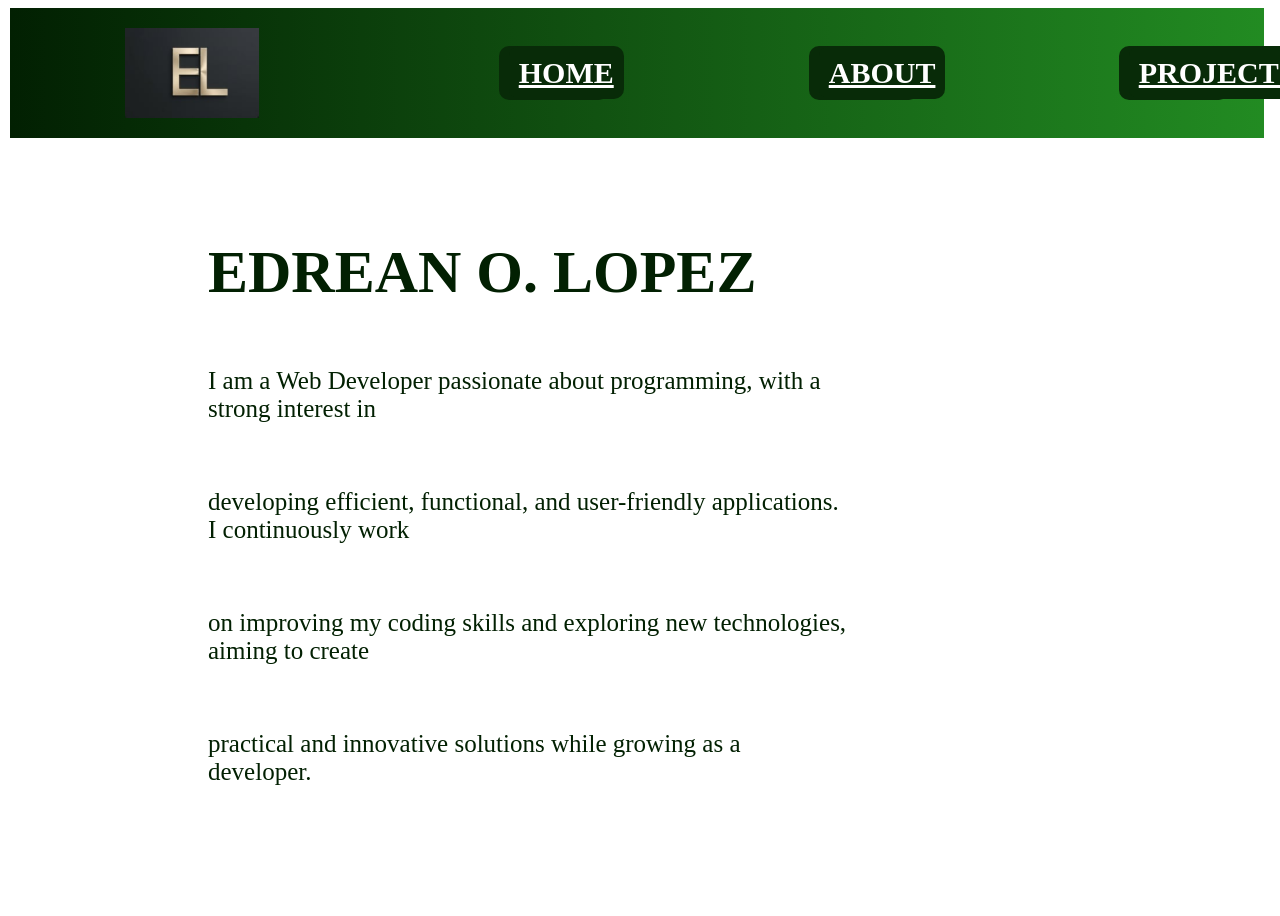
<file: project/index.html>
<!DOCTYPE html>
<html lang="en">
<head>
    <meta charset="UTF-8">
    <meta name="viewport" content="width=device-width, initial-scale=1.0">
    <title>Portfolio</title>
    <link rel="stylesheet" href="stylesheet.css">
</head>
<body>
    <!-- NAVBAR -->
    <header>
        <img src="logo.port.png" class="hello">
        <ul>
            <li><a href="#HOME">HOME</a></li>
            <li><a href="#about">ABOUT</a></li>
            <li><a href="#projects">PROJECTS</a></li>
            <li><a href="#contact">CONTACTS</a></li>
        </ul>
    </header>
    <div class="container">
        <h1>EDREAN O. LOPEZ</h1>
        <p>I am a Web Developer passionate about programming, with a strong interest in</p>
        <p>developing efficient, functional, and user-friendly applications. I continuously work</p>
        <P>on improving my coding skills and exploring new technologies, aiming to create </P>
        <P>practical and innovative solutions while growing as a developer.</P>
</body>
</html>
</file>
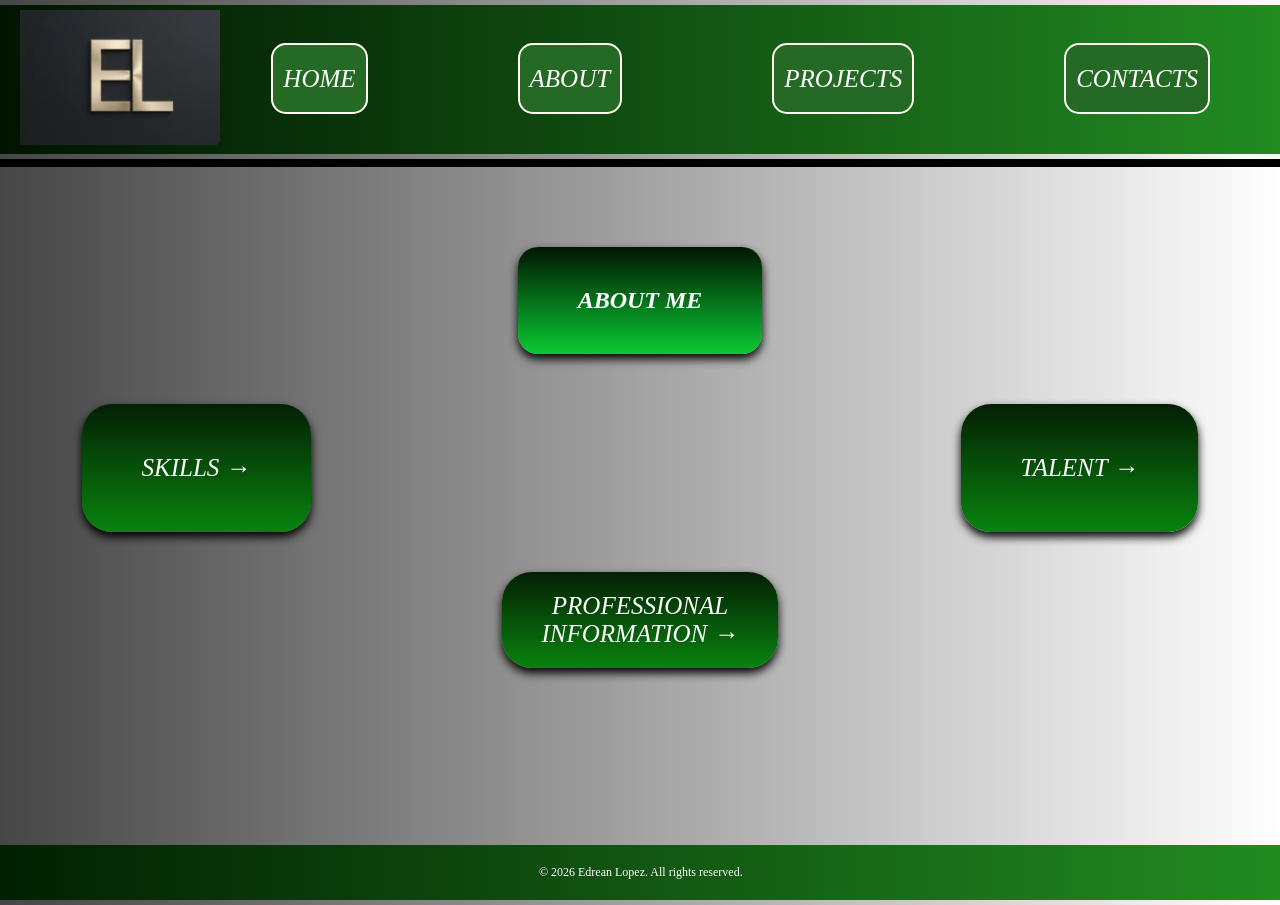
<file: ABOUT.html>
<!DOCTYPE html>
<html lang="en">
<head>
    <meta charset="UTF-8">
    <meta name="viewport" content="width=device-width, initial-scale=1.0">
    <title>Portfolio</title>
    <link rel="stylesheet" href="stylesheet.css">
</head>
<body>
       <nav class="navbar">
        <div class="logo">
            <img src="logo.port.png" alt="Logo">
        </div>
         <ul class="nav-links">
            <li><a href="MAIN.html">HOME</a></li>
               <li><a href="ABOUT.html">ABOUT</a></li>
            <li><a href="PROJECT1.html">PROJECTS</a></li>
            <li><a href="CONTACTS.html">CONTACTS</a></li>
        </ul>
    </nav>
    <hr>
               <section class="about-section">
    <h2 class="aboutme">ABOUT ME</h2>

    <div class="buttons">
    <a href="SKILLS.html" class="button1">SKILLS →</a>
    <a href="TALENT.html" class="button2">TALENT →</a>
</div>

<a href="PROFESSIONAL.html" class="PROFESSIONAL">
    <p>PROFESSIONAL</p>
    <p>INFORMATION →</p>
</a>


</section>
    <footer>
        <p>&copy; 2026 Edrean Lopez. All rights reserved.</p>
    </footer>

</body>
</html>
</file>
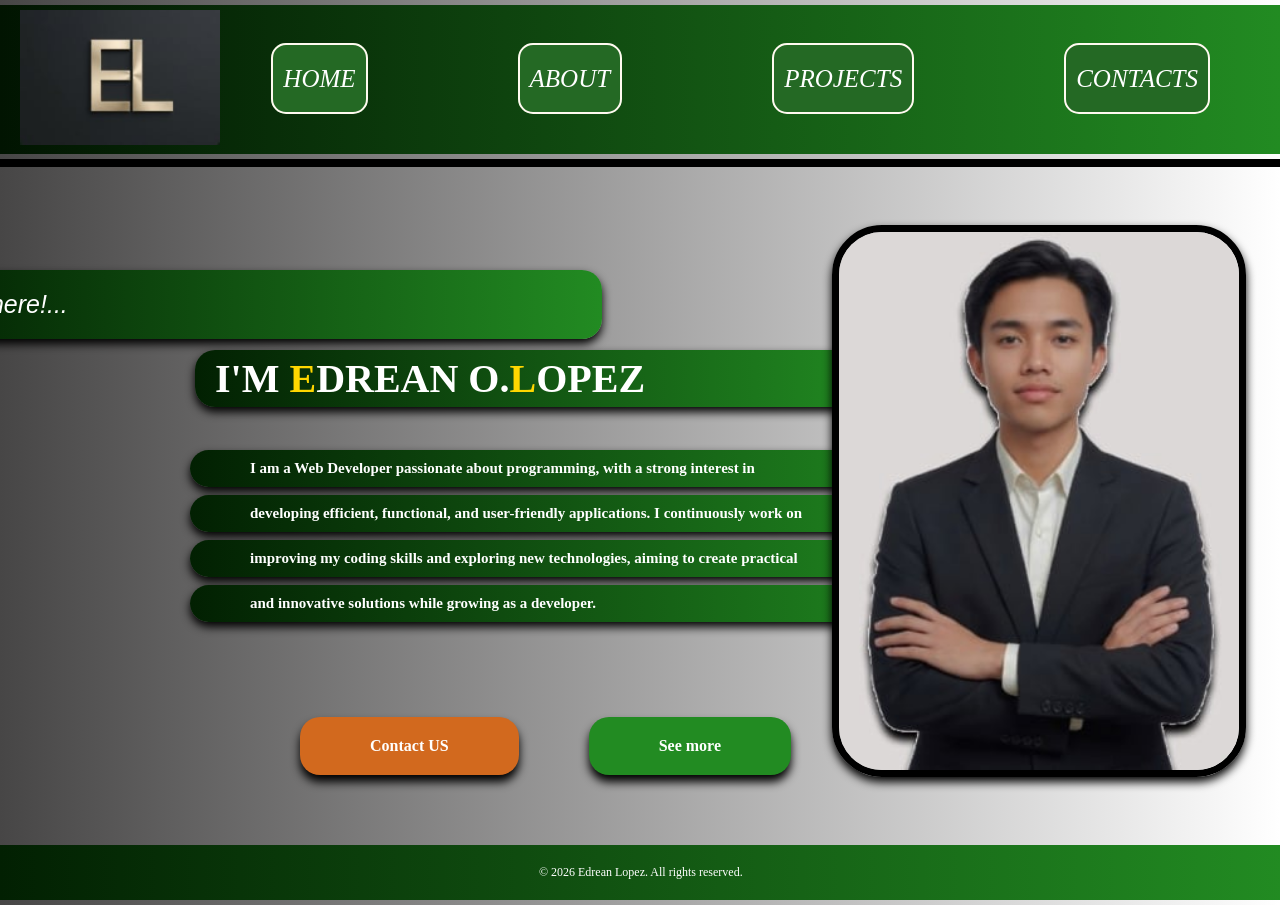
<file: MAIN.html>
<!DOCTYPE html>
<html lang="en">
<head>
    <meta charset="UTF-8">
    <meta name="viewport" content="width=device-width, initial-scale=1.0">
    <title>Portfolio</title>
    <link rel="stylesheet" href="stylesheet.css">
</head>
<body>
       <nav class="navbar">
        <div class="logo">
            <img src="logo.port.png" alt="Logo">
        </div>
         <ul class="nav-links">
            <li><a href="MAIN.html">HOME</a></li>
              <li><a href="ABOUT.html">ABOUT</a></li>
            <li><a href="PROJECT1.html">PROJECTS</a></li>
            <li><a href="CONTACTS.html">CONTACTS</a></li>
        </ul>
    </nav>
<hr>
    <main>
        <section class="[short-descri]">
            <div class="greeting">Hey there!...</div>
            <h1 class="name">I'M <span class="highlight">E</span>DREAN O.<span class="highlight">L</span>OPEZ</h1>
            <p class="bio">
                I am a Web Developer passionate about programming, with a strong interest in
                </p>    
             <p class="bio1">
                developing efficient, functional, and user-friendly applications. I continuously work on 
                </p>    
             <p class="bio2">
                improving my coding skills and exploring new technologies, aiming to create practical
                </p>    
             <p class="bio3">
                and innovative solutions while growing as a developer.
                   <div class="ME">
            </p>
            <div class="button-group">
                <a href="CONTACTS.html" class="contact">Contact US</a>
                <a href="ABOUT.html"  class="more">See more</a>
            </div>
            <div class="ME">
               <img src="PIC.OF.ME.PNG.png"="me">
    </div>
        </section>
    </main>
    <footer>
        &copy; 2026 Edrean Lopez. All rights reserved.
    </footer>

</body>
</html>
</file>
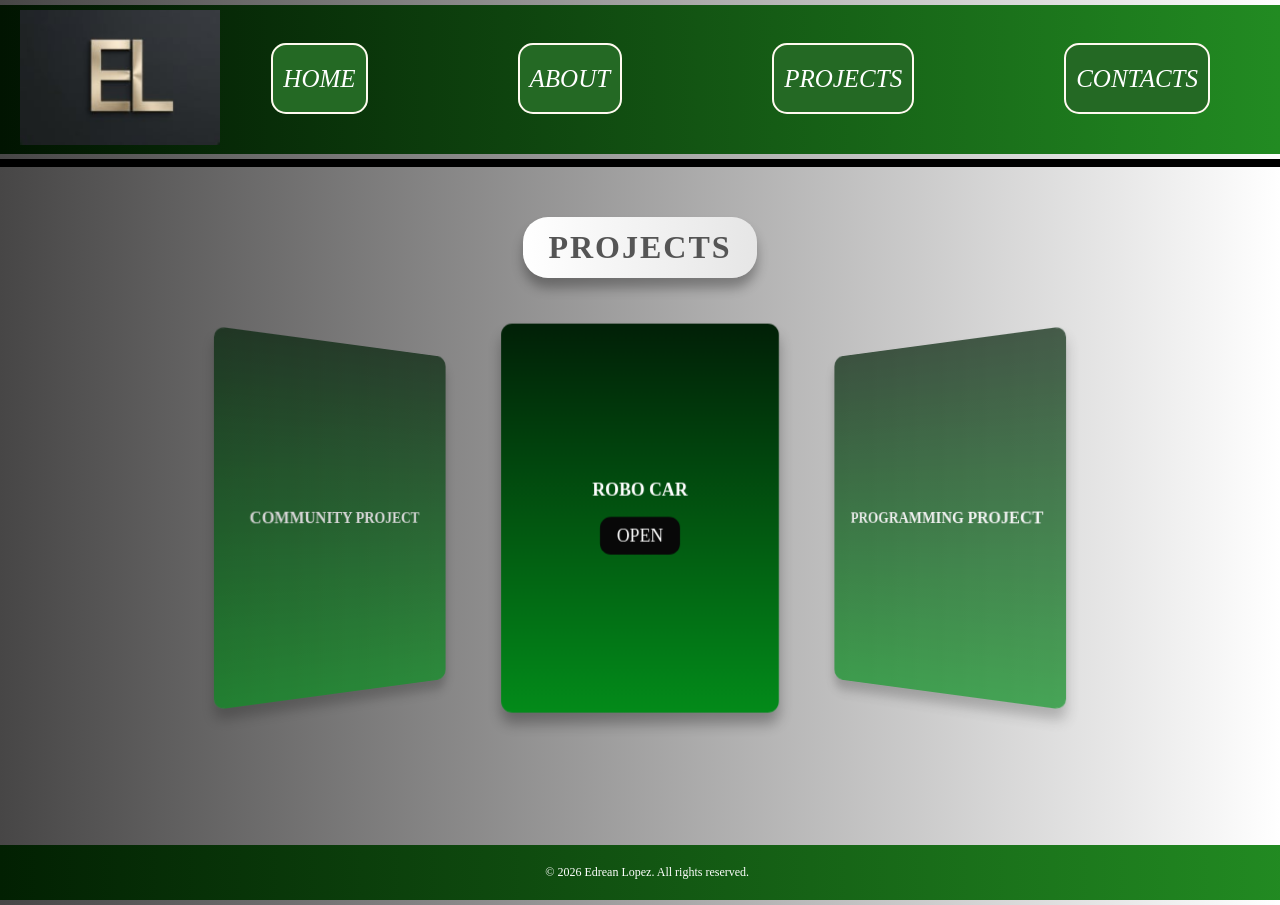
<file: PROJECT1.html>
<!DOCTYPE html>
<html lang="en">
<head>
    <meta charset="UTF-8">
    <meta name="viewport" content="width=device-width, initial-scale=1.0">
    <title>Portfolio</title>
    <link rel="stylesheet" href="PROJECT1.CSS">
</head>
<body>
       <nav class="navbar">
        <div class="logo">
            <img src="logo.port.png" alt="Logo">
        </div>
         <ul class="nav-links">
            <li><a href="MAIN.html">HOME</a></li>
            <li><a href="ABOUT.html">ABOUT</a></li>
            <li><a href="PROJECT1.html">PROJECTS</a></li>
            <li><a href="CONTACTS.html">CONTACTS</a></li>
        </ul>
    </nav>
<hr>

<input type="radio" name="slider" id="item-1" checked>
<input type="radio" name="slider" id="item-2">
<input type="radio" name="slider" id="item-3">

<input type="radio" name="panel" id="close" checked>
<input type="radio" name="panel" id="p1">
<input type="radio" name="panel" id="p2">
<input type="radio" name="panel" id="p3">


<div class="projects-page">
    <h1 class="projects-title">PROJECTS</h1>
    
    <div class="carousel-view">

    <label class="project-box" for="item-1" id="box-1">
    <div class="box-content">ROBO CAR</div>
    <label for="p1" class="open-btn">OPEN</label>
    </label>

    <label class="project-box" for="item-2" id="box-2">
    <div class="box-content">PROGRAMMING PROJECT</div>
    <label for="p2" class="open-btn">OPEN</label>
    </label>

    <label class="project-box" for="item-3" id="box-3">
    <div class="box-content">COMMUNITY PROJECT</div>
    <label for="p3" class="open-btn">OPEN</label>
    </label>

    </div>
</div>

<!-- OVERLAY (ONE ONLY) -->
<label for="close" class="overlay"></label>

<!-- PANELS -->
<div class="panel panel1">

    <div class="panel-content">

    <img src="robocar.png.png" alt="robocar">

    <div class="text-content">
    <p>For my project, I built a robot car with sensors using</p> 
    <p>Arduino Uno that moves autonomously and avoids</p>
    <p>obstacles, applying my skills in programming,</p>
     <p>robotics, and problem-solving.</p>

    <h3>Click outside the box</h3>
    </div>

    </div>

</div>


<div class="panel panel2">

    <div class="panel-content">

    <img src="prog1.png.png" alt="prog1">

    <div class="text-content">
    <p>For our project, I applied my knowledge of</p>
    <p>programming concepts such as loops, conditionals,</p>
    <p>and functions to design an interactive game that</p>
    <p>helps players learn and identify elements.</p>
    <p>This project strengthened my coding skills.</p>

    <h3>Click outside the box</h3>
    </div>

    </div>

</div>

<div class="panel panel3">

    <div class="panel-content">

    <img src="community.png.png" alt="community">

    <div class="text-content">
    <p>We worked with local community for one week</p>
    <p>helping with their needs and activities.</p>
    <p>I participated in community service and teamwork,</p>
    <p>and learned social responsibility.</p>

    <h3>Click outside the box</h3>
    </div>

    </div>

</div>

      <footer>
        &copy; 2026 Edrean Lopez. All rights reserved.
    </footer>
</file>
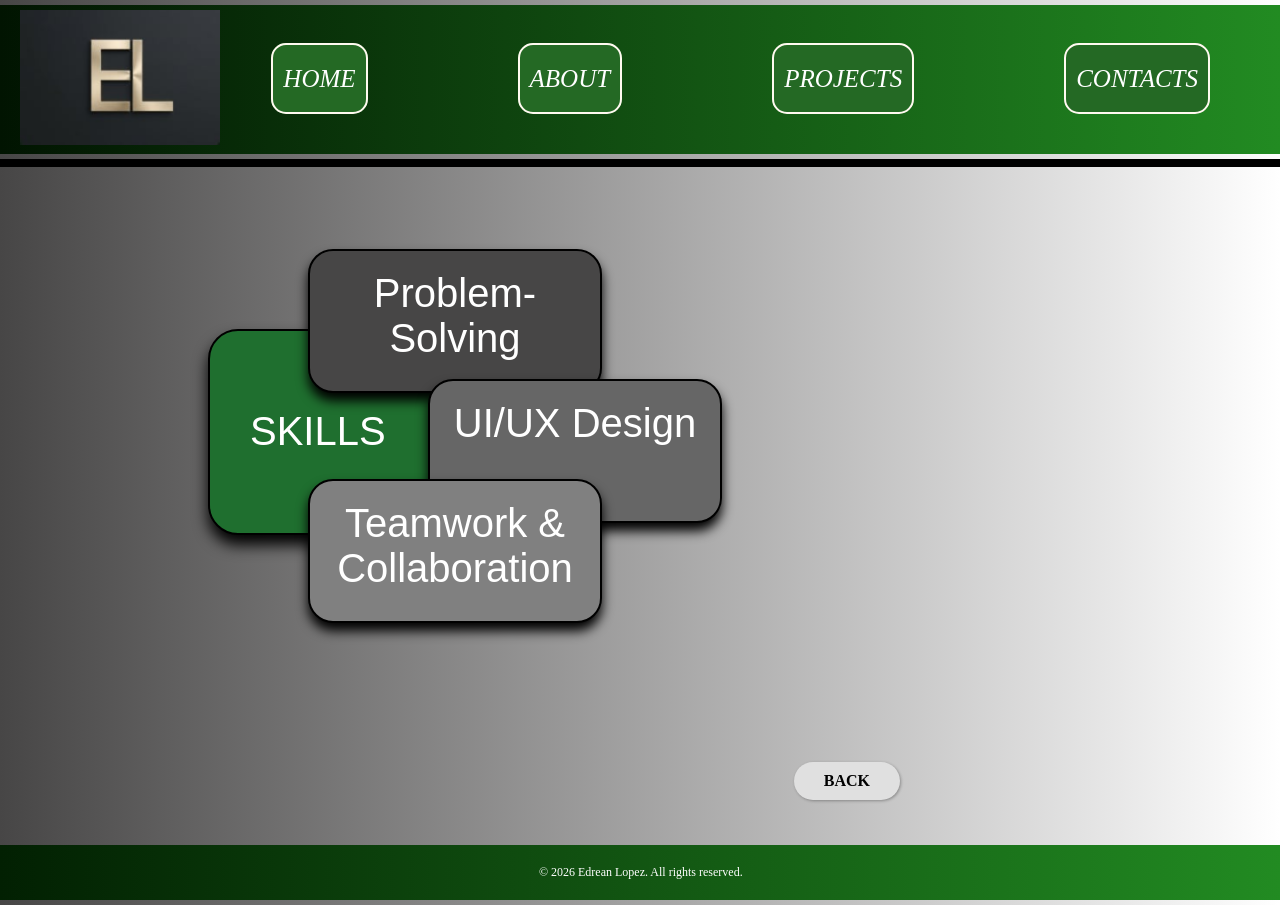
<file: SKILLS.html>
<!DOCTYPE html>
<html lang="en">
<head>
    <meta charset="UTF-8">
    <meta name="viewport" content="width=device-width, initial-scale=1.0">
    <title>Portfolio</title>
    <link rel="stylesheet" href="stylesheet.css">
</head>
<body>
       <nav class="navbar">
        <div class="logo">
            <img src="logo.port.png" alt="Logo">
        </div>
         <ul class="nav-links">
            <li><a href="MAIN.html">HOME</a></li>
               <li><a href="ABOUT.html">ABOUT</a></li>
            <li><a href="PROJECT1.html">PROJECTS</a></li>
            <li><a href="CONTACTS.html">CONTACTS</a></li>
        </ul>
    </nav>
<hr>

<!-- RADIO BUTTONS -->
<input type="radio" name="skill" id="skill1">
<input type="radio" name="skill" id="skill2">
<input type="radio" name="skill" id="skill3">
<input type="radio" name="skill" id="close"> <!-- reset -->

<!-- SKILLS -->
<div class="skills-container">

    <div class="main-skill">SKILLS</div>

    <label for="skill1" class="skill-box top1">Problem-Solving</label>
    <label for="skill2" class="skill-box middle1">UI/UX Design</label>
    <label for="skill3" class="skill-box bottom1">Teamwork & Collaboration</label>

</div>

<!-- OVERLAY (ONE ONLY) -->
<label for="close" class="overlay"></label>

<!-- PANELS -->
<div class="panel panel1">
    <h2>Problem-Solving</h2>
    <h3>Click anywhere</h3>
    <p>Can analyze problems and create</p> 
    <p>logical, efficient solutions through</p>
    <p>coding and critical thinking.</p>
</div>

<div class="panel panel2">
    <h2>UI/UX Design</h2>
    <h3>Click anywhere</h3>
    <p>Skilled in designing clean and user-</p>
    <p>friendly interfaces using tools like</p>
    <p>Figma.</p>
</div>

<div class="panel panel3">
    <h2>Teamwork & Collaboration</h2>
    <h3>Click anywhere</h3>
    <p>Able to work effectively with others on</p>
    <p>projects, share ideas, and contribute to</p>
    <p>achieving common goals.</p>
</div>

   <div>
        <a href="ABOUT.html" class="back">BACK</button>
        </a>
    </div>
</div>

      <footer>
        &copy; 2026 Edrean Lopez. All rights reserved.
    </footer>
</file>
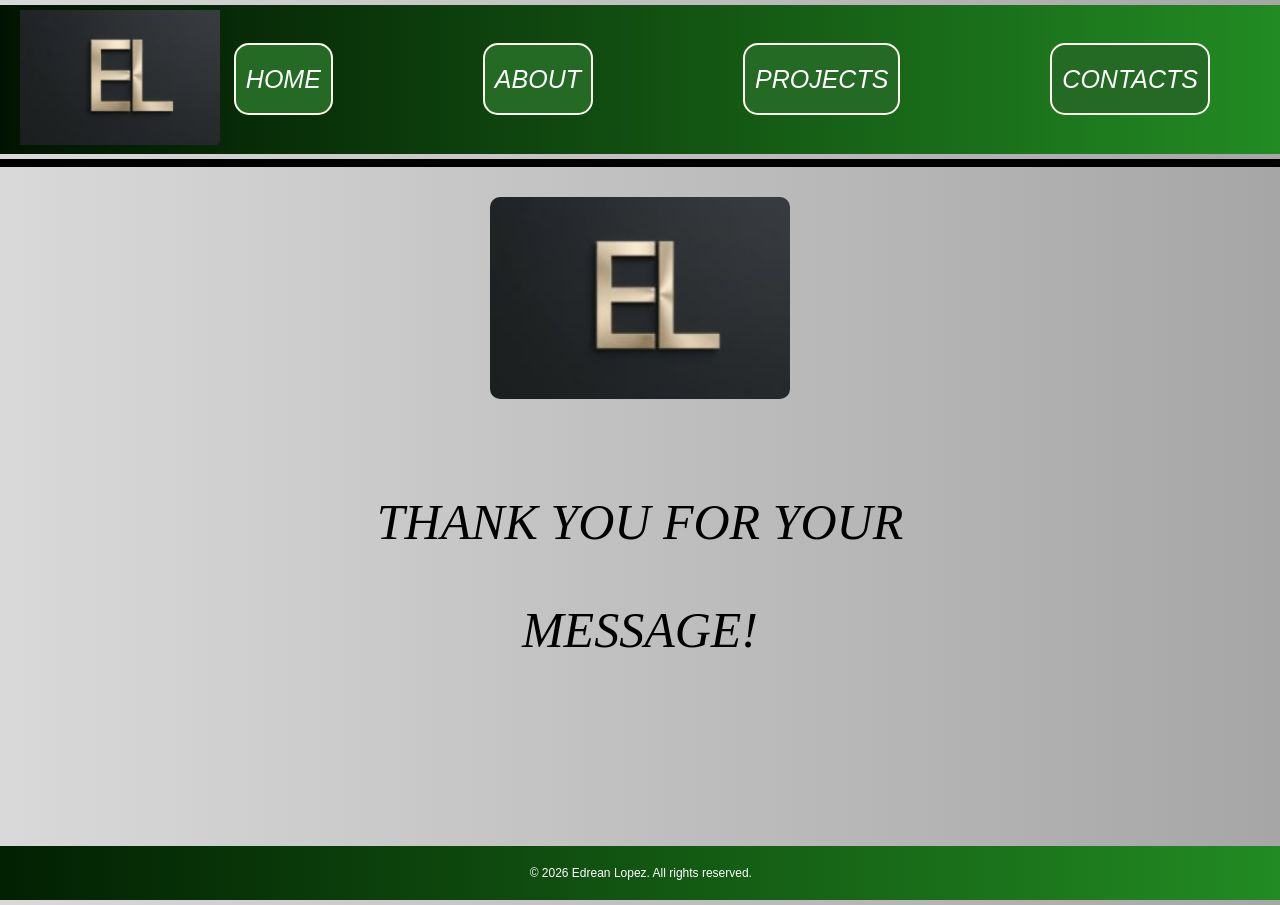
<file: THANKYOU.html>
<!DOCTYPE html>
<html lang="en">
<head>
    <meta charset="UTF-8">
    <meta name="viewport" content="width=device-width, initial-scale=1.0">
    <title>Portfolio</title>
    <link rel="stylesheet" href="THANKYOU.css">
</head>
<body>
       <nav class="navbar">
        <div class="logo">
            <img src="logo.port.png" alt="Logo">
        </div>
         <ul class="nav-links">
            <li><a href="MAIN.html">HOME</a></li>
               <li><a href="ABOUT.html">ABOUT</a></li>
            <li><a href="PROJECT1.html">PROJECTS</a></li>
            <li><a href="CONTACTS.html">CONTACTS</a></li>
        </ul>
    </nav>
<hr>

    <!-- CENTER WRAPPER (IMPORTANT) -->
    <div class="center-wrapper">

        <div class="logo-image-box">
            <img src="logo.port.png" alt="EL Logo">
        </div>

        <div>
            <p>THANK YOU FOR YOUR</p>
            <p>MESSAGE!</p>
        </div>

    </div>

 <footer>
        &copy; 2026 Edrean Lopez. All rights reserved.
    </footer>
</body>
</html>
</file>
<file: project/stylesheet.css>
{
    margin: auto;
    padding: 0;
    box-sizing: border-box;
    overflow-x: hidden;
    text-decoration: none;
    list-style: none;
    font-family: 'Poppins', sans-serif;
}
body{
    height: 100vh;
    width: 100vw;
}
 header{
   margin-left: 2px;
    height: 10vh;
    width: 80vw;
    background: linear-gradient(to right, #022002, #228B22);
    padding: 20px 9%;
    color: #fff;
    display: flex;
   

 }
 li{
    display: inline-block;
    margin-left: 200px;
    color:#fff;
    font-weight: bold;
    background-color: #082b08;
    padding: 10px 10px;
    border-radius: 10px;
    width: 90px;

 }
ul {
    display: flex;
    align-items: center;
    justify-content: center;}

    li a{
        color: #fff;
        font-size: 30px;
        font-weight: bold;
        background-color: #082b08;
        padding: 10px 10px;
        border-radius: 10px;
        width: 90px;
    }
h1{
    font-size: 60px;
    color: #022002;
    margin-left: 200px;
    background-color: linear-gradient(to right, #022002, #228B22);
    margin-top: 100px;
}

 p{
    font-size: 25px;
    color: #022002;
    margin-left: 180px;
    background-color: linear-gradient(to right, #022002, #228B22);
    padding: 20px 20px;
    height: auto;
    width: 50vw;
 
}
</file>
<file: stylesheet.css>
*{ 
    margin: 0;
    padding: 0;
}

.navbar {
    margin-top:5px;
    display: flex;
    justify-content: space-between; /* left at right */
    align-items: center;
    background: linear-gradient(to right,  #011401 , #228B22);;
    padding: 5px 20px;
}

.logo img {
    width: 200px; /* size ng logo ko */
}

.nav-links {
    margin-right: 50px;
    list-style: none;
    display: flex;
    gap: 150px; /* space sa pagitan nila */
}

.nav-links a {
    text-decoration: none;
    color: white;
    font-size: 25px;
    font-style: italic;
    background:  #246924; 
    border-radius: 15px;
    border: 2px solid floralwhite;
    padding: 20px 10px;
}

.nav-links a:hover {
    background: linear-gradient(to right, #011401, #1d641d); 
}
.ME img {
    width: 50%;
    flex: 1;              
    display: flex;
    justify-content: center;
    position: absolute;
    top: 25%;
    left: 65%;
}
.ME img {
    max-width: 400px;    
    padding: px 80px;  
    border-radius: 50px;    
    border: 7px solid black;
    box-shadow: 0 5px 10px black;
}
body{
   background: linear-gradient(to right, #474646, #ffffff);
   height: 100vh;
   width: 100vw;
}
hr {
   margin-top: 5px;
   border: 4px solid black;
   width: 100vw;
}

 .highlight {
    color: #ffd700; 

 }
h1{ 
    position: absolute;
    top: 250px;
    font-size: 40px;
    color: #ffffff;
    margin-left: 195px;
    background-color: linear-gradient(to right, #022002, #228B22);
    margin-top: 100px;
    background: linear-gradient(to right, #022002, #228B22);
    color: white;
    padding: 5px 20px;
    width: 650px;
    border-radius: 20px;
    box-shadow: 0 5px 10px black;

}
.greeting {
    font-style: italic;
    font-size: 25px;
    font-family: sans-serif;
    background: #228b22;
    color: white;
    padding: 20px 20px;
    width: 650px;
    border-radius: 20px;
    background: linear-gradient(to right, #022002, #228B22);
    margin-left: 180px ;
    position:absolute;
    top: 30%;
    right: 53%;
    box-shadow: 0 5px 10px black;
}

 .bio{
    position: absolute;
    top: 50%;
    font-size: 15px;
    color: #ffffff;
    word-spacing: normal;
    margin-left: 190px;
    padding: 10px 60px;
    height: auto;
    width: 80vw;
    font-weight: bold;
    background: linear-gradient(to right, #022002, #228B22);
    color: white;
    width: 650px;
    border-radius: 20px;
    box-shadow: 0 5px 10px black;
 }
.bio1{
    position: absolute;
    top: 55%;
    font-size: 15px;
    color: #ffffff;
    word-spacing: normal;
    margin-left: 190px;
    text-align: justify;
    padding: 10px 60px;
    height:auto;
    width: 50vw;
    font-weight: bold;
    background: linear-gradient(to right, #022002, #228B22);
    color: white;
    width: 650px;
    border-radius: 20px;
     box-shadow: 0 5px 10px black;
}

.bio2{
    position: absolute;
    top: 60%;
    font-size: 15px;
    color: #ffffff;
    word-spacing: normal;
    margin-left: 190px;
    text-align: justify;
    padding: 10px 60px;
    height: auto;
    width: 50vw;
    font-weight: bold;
    background: linear-gradient(to right, #022002, #228B22);
    color: white;
    width: 650px;
    border-radius: 20px;
    box-shadow: 0 5px 10px black;
}
.bio3{
    position: absolute;
    top: 65%;
    font-size: 15px;
    color: #ffffff;
    word-spacing: normal;
    margin-left: 190px;
    text-align: justify;
    padding: 10px 60px;
    width: 80vw;
    font-weight: bold;
    background: linear-gradient(to right, #022002, #228B22);
    color: white;
    width: 650px;
    border-radius: 20px;
    box-shadow: 0 5px 10px black;
}

.button-group {
    margin-left: 300px;
    margin-top: 550px;
    display: flex;
    gap: 70px; 
}

.button-group a {
    padding: 20px 70px;
    border-radius: 20px;
    cursor: pointer;
    font-weight: bold;
    box-shadow: 0 7px 10px black;
    border: none; 
    text-decoration: none; 
    outline: none;
    transition: 0.3s; 
}

.contact { 
    background: #d2691e; 
    color: white;
}

.more { 
    background: #228b22; 
    color: white;
}

.contact:hover {
    background: linear-gradient(to right, #291405, #d2691e); 
}

.more:hover {
    background: linear-gradient(to right, #011401, #1d641d); 
}


footer {
    position:absolute;
    bottom:0%;
    text-align: center;
    padding: 20px;
    background: linear-gradient(to right, #022002, #228B22);
    color: white;
    font-size: 12px;
    width: 97vw;
}


/* about me */

.about-section {
    text-align: center;
    padding: 80px 20px;
}
.aboutme {
    font-style: italic;
    display: inline-block;
    padding: 40px 60px;
    border-radius: 20px;
    background: linear-gradient(to bottom, #011601, #0aca34);
    color: white;
    box-shadow: 0 5px 10px black;
    margin-bottom:50px;
}

.buttons {
    text-decoration: none;
    font-style:italic;
    display: flex;
    justify-content: center;
    flex-wrap: wrap;
    gap: 650px;
}


.button1 {
    padding: 50px 60px;
    border-radius:30px;
    background: linear-gradient(to bottom, #041f04, #08830e);
    color: white;
    font-size: 25px;
    text-decoration: none;
    box-shadow: 0 5px 10px black;
    transition: 0.3s;
    cursor: pointer;
}
.button2 {
    padding: 50px 60px;
    border-radius: 30px;
    background: linear-gradient(to bottom, #041f04,  #08830e);
    color: white;
    font-size: 25px;
    text-decoration: none;
    box-shadow: 0 5px 10px black;
    transition: 0.3s;
    cursor: pointer;
}


.PROFESSIONAL {
    text-decoration: none;
    display: block;
    width: fit-content;
    margin: 40px auto;
    background: linear-gradient(to bottom, #041f04,  #08830e);
    padding: 20px 40px;
    border-radius: 30px;
    color: white;
    font-size: 25px;
    font-style: italic;
    text-decoration: none;
    box-shadow: 0 5px 10px black;
    transition: 0.3s;
    cursor: pointer;
}

/* for effect ng buttons */
.button1:hover {
    transform: scale(1.1);
}
.button2:hover {
    transform: scale(1.1);
}
.PROFESSIONAL:hover {
    transform: scale(1.1);
}




/* FOR SKILL PART*/

#toggle1 {
    display: none;
}
#toggle2 {
    display: none;
    }
#toggle3 {
    display: none;
}

/* SKILLS SECTION */
.skills-container {
    position: relative;
    margin: 100px;
}

/* MAIN GREEN BOX */
.main-skill {
    margin-top: 15%;
    margin-left: 10%;
    width: 200px;
    height: 200px;
    background: #1f6f2f;
    color: white;
    display: flex;
    align-items: center;
    padding: 1px 40px;
    font-size: 40px;
    font-family:'Franklin Gothic Medium', 'Arial Narrow', Arial, sans-serif;
    border-radius: 30px;
    border: 2px solid black;
    box-shadow: 0 10px 15px black;
}

/* SMALL BOXES */
.skill-box {
    position: absolute;
    margin-left: 10%;
    width: 250px;
    height: 100px;
    font-size: 40px;
    font-family:'Franklin Gothic Medium', 'Arial Narrow', Arial, sans-serif;
    align-items: center;
    padding: 20px;
    background: gray;
    color: white;
    text-align: center;
    border-radius: 25px;
    border: 2px solid black;
    cursor: pointer;
    box-shadow: 0 8px 12px black;
}

/* BOXES SA SKILLS */
.top1 {
    top: -80px;
    left: 100px;
    background-color:#474646;
}

.middle1 {
    top: 50px;
    left: 220px;
    background-color:#666;
}

.bottom1 {
    top: 150px;
    left: 100px;
}


input {
    display: none;
}

.panel1, .panel2, .panel3 {
    position: fixed;
    top: 150px;
    right: -500px;
    width: 400px;
    height: 65%;
    background: linear-gradient(to top, #474646, #8b8989);
    color: black;
    padding: 40px;
    transition: 0.4s ease;
    z-index: 2;
}

.panel1 h2,
.panel2 h2,
.panel3 h2 {
    margin-bottom: 100px;
    font-size: 60px;
    font-family: 'Helvetica Neue', Helvetica, Arial, sans-serif;
    font-weight: bold;
    color: #0d2813;
    -webkit-text-stroke: 1px #524d4d;
    text-shadow: 2px 2px 4px rgba(0, 0, 0, 0.7);
    display: flex;
}

.panel1 h3,
.panel2 h3,
.panel3 h3 {
    position:relative;
    top: 50%;
    left: 60%;


}
.panel1 p,
.panel2 p,
.panel3 p {
    margin-top: 30px;
    font-size: 20px;
    background-color: #e0e0e0;
    padding: 5px;
}

/* ito yung ipapakita yung panel*/
#skill1:checked ~ .panel1 {
    right: 25%;
}

#skill2:checked ~ .panel2 {
    right: 25%;
}

#skill3:checked ~ .panel3 {
    right: 25%;
}

/* ito namn ay for overlay*/
.overlay {
    position: fixed;
    top: 0;
    left: 0;
    width: 100%;
    height: 100%;

    background: rgba(0,0,0,0.3);
    opacity: 0;
    pointer-events: none;
    transition: 0.3s;
}

/* show overlay */
#skill1:checked ~ .overlay,
#skill2:checked ~ .overlay,
#skill3:checked ~ .overlay {
    opacity: 1;
    pointer-events: all;
    z-index: 1;
}

.back {
  position: absolute;
  right: 50px;
  bottom: -60px;
  padding: 12px 25px;
  border-radius: 25px;
  background: linear-gradient(to right, #d9d9d9, #a6a6a6);
  border: 2px solid #333;
  box-shadow: 0 8px 12px rgba(0,0,0,0.6);
  font-weight: bold;
  padding: 10px 30px;
  border-radius: 50px;
  border: none;
  background: #e0e0e0;
  cursor: pointer;
  box-shadow: 1px 1px 3px rgba(0,0,0,0.3);
  text-decoration: none;
  font-weight: bold;
  color: black;
  transition: 0.3s;
}

/* remove underline */
a {
  text-decoration: none;
  color: black;
}

.back:hover {
    background: linear-gradient(to right, #969492, #d2691e ); 
    color: white;
    transform: scale(1.05);
}

/* container */
.container {
  width: 1000px;
  margin: 80px auto;
  display: grid;
  grid-template-columns: 250px 1fr; 
  column-gap: 50px; 
  row-gap: 40px;   
  justify-content: center;
}


.title {
  grid-column: 1 / span 2; 
  width: 420px;
  margin: 0 auto 20px;
  padding: 20px;
  text-align: center;
  font-weight: bold;
  font-size: 28px;
  background: linear-gradient(to right, #3a3a3a, #bfbfbf);
  border-radius: 40px;
  box-shadow: 0 10px 15px rgba(0,0,0,0.6);
}


.row {
  display: contents; 
}

/* left label */
.label {
  grid-column: 1; 
  padding: 15px;
  font-size: 20px;
  font-style: italic;
  font-weight: bold;
  text-align: center;
  background: linear-gradient(to right, #cfcfcf, #a6a6a6);
  border: 2px solid #444;
  box-shadow: 0 5px 10px rgba(0,0,0,0.4);
  height: fit-content; 
}

/* group for multiple boxes */
.group {
  grid-column: 2;
  display: flex;
  flex-direction: column;
  gap: 15px;
}

/* right boxes */
.box {
  background: linear-gradient(to right, #9e9e9e, #5f5f5f);
  padding: 20px;
  font-size: 18px;
  text-align: center;
  box-shadow: 0 8px 12px rgba(0,0,0,0.5);
  color: black;
  width: 100%;
}
/* back button */
.back {
  position: absolute;
  right: 380px;
  bottom: 100px;
  padding: 12px 25px;
  border-radius: 25px;
  background: linear-gradient(to right, #d9d9d9, #a6a6a6);
  border: 2px solid #333;
  box-shadow: 0 8px 12px rgba(0,0,0,0.6);
  font-weight: bold;
  padding: 10px 30px;
  border-radius: 50px;
  border: none;
  background: #e0e0e0;
  cursor: pointer;
  box-shadow: 1px 1px 3px rgba(0,0,0,0.3);
  text-decoration: none;
  font-weight: bold;
  color: black;
  transition: 0.3s;
}

/* remove underline */
a {
  text-decoration: none;
  color: black;
}
.back:hover {
    background: linear-gradient(to right, #969492, #6b6866 ); 
    color: white;
    transform: scale(1.05);
}
/*For talent */

/* container */
.container1 {
  position: relative;
  width: 100px;
  height: 500px;
  margin-top: 20px;
  margin-right: 70%;
}

/* common box */
.box1 {
  position: absolute;
  border-radius: 35px;
  text-align: center;
  color: white;
  box-shadow: 0 8px 12px rgba(0,0,0,0.6);
}

/* main TALENTS */
.main {
width: 250px;
height: 120px;
top: 230px;
left: 600px;
background: linear-gradient(to right, #2e7d32, #0a2e2c);
display: flex;
align-items: center;
justify-content: center;
font-family:Arial, Helvetica, sans-serif;
font-size: 40px;
border-color: #a6a6a6;
border: 2px solid rgb(255, 255, 255);
}

/* top */
.top {
  top: 0px;
  left: 700px;
  font-size: 25px;
  padding: 20px 50px;  
  font-family:Arial, Helvetica, sans-serif; 
  background: linear-gradient(to bottom, #01492b, #158657);
  border: 2px solid rgb(0, 0, 0);
}

/* middle */
.mid {
  top: 120px;
  left: 900px;
   font-size: 25px;
  padding: 20px 70px;
  font-family:Arial, Helvetica, sans-serif;
    background: linear-gradient(to left, #01492b, #158657);
  border: 2px solid rgb(0, 0, 0);



}

/* right */
.right {
  top: 250px;
  left: 1150px;
   font-size: 25px;
  padding: 20px 70px;
  font-family:Arial, Helvetica, sans-serif;
    background: linear-gradient(to left, #01492b, #158657);
      border: 2px solid rgb(0, 0, 0);

}

/* bottom */
.bottom {
  top: 390px;
  left: 900px;
   font-size: 20px;
  padding: 25px 60px;
  font-family:Arial, Helvetica, sans-serif;
    background: linear-gradient(to left, #01492b, #158657);
  border: 2px solid rgb(0, 0, 0);

}

/* last */
.last {
  top: 520px;
  left: 700px;
  font-size: 25px;
  padding: 25px 60px;
  font-family:Arial, Helvetica, sans-serif;
    background: linear-gradient(to top, #01492b, #158657);
  border: 2px solid rgb(0, 0, 0);

}

/* FOR CONTACTS*/
</file>
<file: PROJECT1.CSS>
*{ 
    margin: 0;
    padding: 0;
}
body{
   background: linear-gradient(to right, #474646, #ffffff);
   height: 100vh;
   width: 100vw;
}
.navbar {
    margin-top:5px;
    display: flex;
    justify-content: space-between; /* left at right */
    align-items: center;
    background: linear-gradient(to right,  #011401 , #228B22);;
    padding: 5px 20px;
}

.logo img {
    width: 200px; /* size ng logo ko */
}

.nav-links {
    margin-right: 50px;
    list-style: none;
    display: flex;
    gap: 150px; /* space sa pagitan nila */
}

.nav-links a {
    text-decoration: none;
    color: white;
    font-size: 25px;
    font-style: italic;
    background:  #246924; 
    border-radius: 15px;
    border: 2px solid floralwhite;
    padding: 20px 10px;
}

.nav-links a:hover {
    background: linear-gradient(to right, #011401, #1d641d); 
}

hr {
   margin-top: 5px;
   border: 4px solid black;
   width: 100vw;
}

/* PROJECT */
.projects-page {
    text-align: center;
    padding: 50px;
}

.projects-title {
    display: inline-block;
    background: linear-gradient(to right, white, #e6e6e6);
    color: #555;
    padding: 12px 25px;
    border-radius: 25px;
    margin: 0 auto 40px auto;
    box-shadow: 0 10px 12px rgba(0,0,0,0.3);
    font-weight: bold;
    letter-spacing: 2px;
}


/* HIDE RADIO */
input {
    display: none;
}

/* CAROUSEL */
.carousel-view {
    display: flex;
    justify-content: center;
    align-items: center;
    perspective: 1000px;
    position: relative;
    height: 400px;

}

.project-box {
    width: 250px;
    height: 350px;
    background: linear-gradient(to bottom, #012007, #038b1a);
    color: white;
    display: flex;
    flex-direction: column;
    justify-content: center;
    align-items: center;
    border-radius: 10px;
    position: absolute;
    transition: 0.5s;
    cursor: pointer;
    z-index: 1;
    box-shadow: 0 10px 12px rgba(0,0,0,0.3);
}

.box-content {
    font-weight: bold;
}

/* OPEN BUTTON */
.open-btn {
    display: none;
    margin-top: 15px;
    padding: 8px 15px;
    background: rgb(8, 8, 8);
    border-radius: 10px;
    cursor: pointer;
}

/* SHOW BUTTON WHEN CENTER */
#item-1:checked ~ .projects-page #box-1 .open-btn { display: block; }
#item-2:checked ~ .projects-page #box-2 .open-btn { display: block; }
#item-3:checked ~ .projects-page #box-3 .open-btn { display: block; }

/* CAROUSEL POSITION (HINDI BINAGO) */
#item-1:checked ~ .projects-page #box-1,
#item-2:checked ~ .projects-page #box-2,
#item-3:checked ~ .projects-page #box-3 {
    transform: translate3d(0,0,100px);
    z-index: 5;
}

#item-1:checked ~ .projects-page #box-2,
#item-2:checked ~ .projects-page #box-3,
#item-3:checked ~ .projects-page #box-1 {
    transform: translate3d(300px,0,0) rotateY(-45deg);
    opacity: 0.7;
}

#item-1:checked ~ .projects-page #box-3,
#item-2:checked ~ .projects-page #box-1,
#item-3:checked ~ .projects-page #box-2 {
    transform: translate3d(-300px,0,0) rotateY(45deg);
    opacity: 0.7;
}

/* ===================== */
/* PANEL SYSTEM */
/* ===================== */

.panel {
    position: fixed;
    top: 250px;
    right: -900px;
    width: 800px;
    height: 40%;
    background: linear-gradient(to bottom, #c0c2c0, #595a59);
    padding: 30px;
    transition: 0.4s ease;
    z-index: 3; /* ABOVE overlay */
}

.panel-content {
    display: flex;
    gap: 20px;
    align-items: flex-start;
}

/* IMAGE LEFT */
.panel-content img {
    margin-top: 5px;
    width: 400px;
    height: 350px;
    box-shadow: 0 5px 10px rgba(0,0,0,0.5);
}

/* TEXT RIGHT */
.text-content {
    display: flex;
    flex-direction: column;
    height: 100%;
}

/* PARAGRAPHS */
.text-content p {
    margin: 5px 0;
    font-size: 15px;
    background-color: white;
}

/* CLICK outside the box (BOTTOM RIGHT) */
.text-content h3 {
    margin-top: 200px;
    align-self: flex-end;
    font-size: 14px;
    opacity: 0.7;
    cursor: pointer;
}

/* SHOW PANEL */
#p1:checked ~ .panel1 { right: 50px; }
#p2:checked ~ .panel2 { right: 50px; }
#p3:checked ~ .panel3 { right: 50px; }


/* OVERLAY (CLICK OUTSIDE) */
.overlay {
    position: fixed;
    top: 0;
    left: 0;
    width: 100%;
    height: 100%;

    background: rgba(0,0,0,0.4);

    opacity: 0;
    pointer-events: none;

    transition: 0.3s;

    z-index: 2; /* BELOW panel */
}

/* SHOW OVERLAY */
#p1:checked ~ .overlay,
#p2:checked ~ .overlay,
#p3:checked ~ .overlay {
    opacity: 1;
    pointer-events: all; /* ENABLE CLICK */
}



footer {
    position:absolute;
    bottom:0%;
    text-align: center;
    padding: 20px;
    background: linear-gradient(to right, #022002, #228B22);
    color: white;
    font-size: 12px;
    width: 98vw;
}
</file>
<file: THANKYOU.css>
*{ 
    margin: 0;
    padding: 0;a
}

.navbar {
    margin-top:5px;
    display: flex;
    justify-content: space-between; /* left at right */
    align-items: center;
    background: linear-gradient(to right,  #011401 , #228B22);;
    padding: 5px 20px;
}

.logo img {
    width: 200px; /* size ng logo ko */
}

.nav-links {
    margin-right: 50px;
    list-style: none;
    display: flex;
    gap: 150px; /* space sa pagitan nila */
}

.nav-links a {
    text-decoration: none;
    color: white;
    font-size: 25px;
    font-style: italic;
    background:  #246924; 
    border-radius: 15px;
    border: 2px solid floralwhite;
    padding: 20px 10px;
}

.nav-links a:hover {
    background: linear-gradient(to right, #011401, #1d641d); 
}

body{
   background: linear-gradient(to right, #474646, #ffffff);
   height: 100vh;
   width: 100vw;
}
hr {
   margin-top: 5px;
   border: 4px solid black;
   width: 100vw;
}

body {
  margin: 0;
  font-family: Arial;
  background: linear-gradient(to right, #d9d9d9, #a6a6a6);
}


/* CENTER EVERYTHING */
.center-wrapper {
    display: flex;
    flex-direction: column;
    align-items: center;
    justify-content: center;

    min-height: 50vh;
    text-align: center;
}

/* LOGO */
.logo-image-box img {
    margin-top: 30px;
    width: 300px;
    height: auto;
    margin-bottom: 40px;
    border-radius: 10px;
}


 p {
    font-size: 50px;
    margin-top: 50px;
    font-family: 'Playfair Display', serif;
    font-style: italic;
}




footer {
    position:absolute;
    bottom:0%;
    text-align: center;
    padding: 20px;
    background: linear-gradient(to right, #022002, #228B22);
    color: white;
    font-size: 12px;
    width: 97vw;
}
</file>
